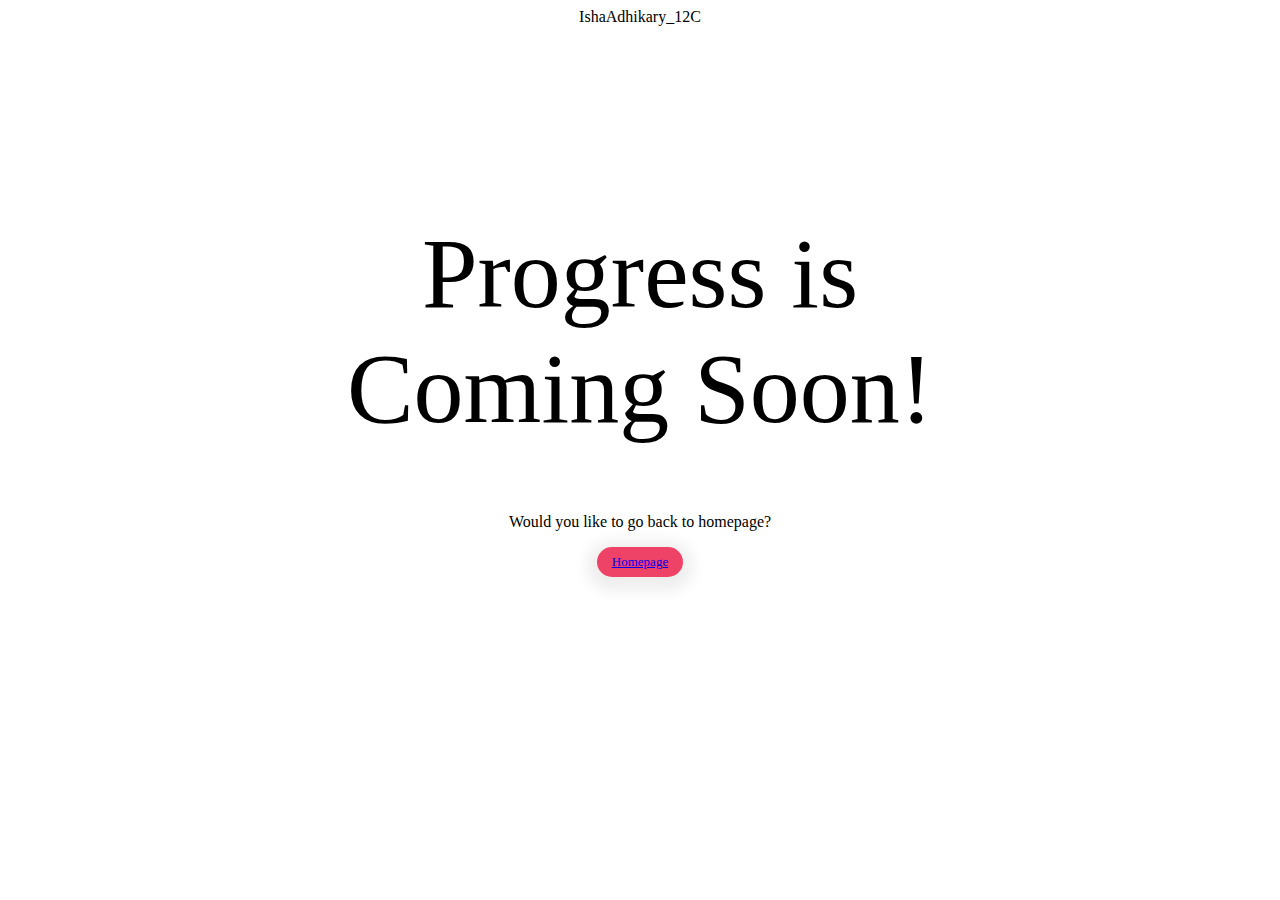
<file: files/html/comingSoon.html>
<!DOCTYPE html>
<html>
<head>
    <meta charset='utf-8'>
    <meta http-equiv='X-UA-Compatible' content='IE=edge'>
    <title>Coming Soon</title>
    <meta name='viewport' content='width=device-width, initial-scale=1'>
    <!-- <link rel='stylesheet' type='text/css' media='screen' href='../css/main.css'>
     -->
    <link rel='stylesheet' type='text/css' media='screen' href='../css/comingSoon.css'>
</head>
<body>
    <div>
        <header>IshaAdhikary_12C</header>
    </div>
    <div>
        <h1>Progress is <br><b>Coming Soon!</b></h1>
    </div>
    <p>Would you like to go back to homepage?</p>
    <div class="resetButton">
        <a href="../../index.html">Homepage
        </a>
    </div>
                        
    
</body>
</html>
</file>
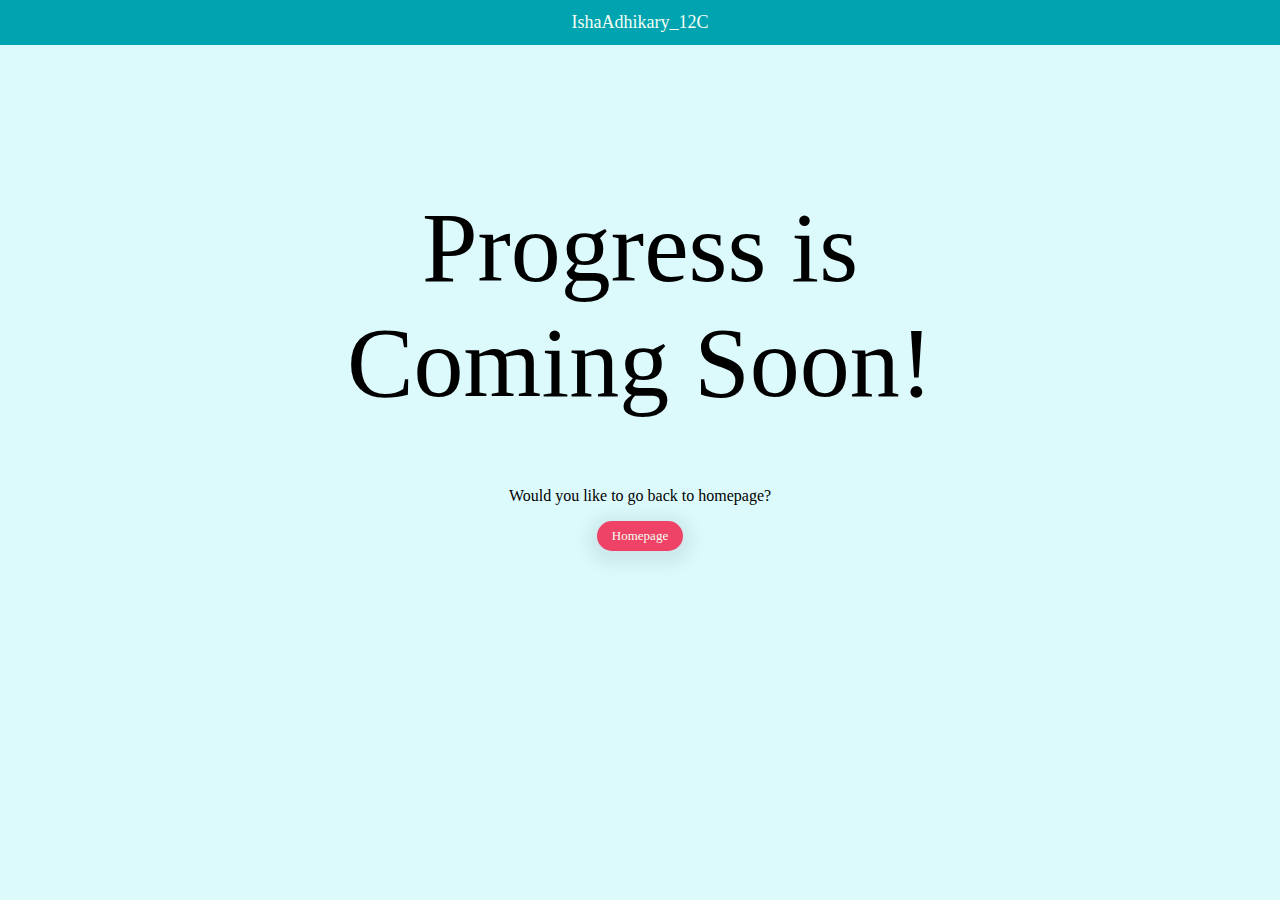
<file: files/html/commingSoon.html>
<!DOCTYPE html>
<html>
<head>
    <meta charset='utf-8'>
    <meta http-equiv='X-UA-Compatible' content='IE=edge'>
    <title>Coming Soon</title>
    <meta name='viewport' content='width=device-width, initial-scale=1'>
    <link rel='stylesheet' type='text/css' media='screen' href='../css/main.css'>
    
    <link rel='stylesheet' type='text/css' media='screen' href='../css/comingSoon.css'>
</head>
<body>
    <div>
        <header>IshaAdhikary_12C</header>
    </div>
    <div>
        <h1>Progress is <br><b>Coming Soon!</b></h1>
    </div>
    <p>Would you like to go back to homepage?</p>
    <div class="resetButton">
        <a href="../../index.html">Homepage
        </a>
    </div>
                        
    
</body>
</html>
</file>
<file: files/css/main.css>
body{
    background:rgb(194 246 250 / 58%);
    font-family: 'Lato', 'Open sans','sans-serif';
}

header{
    position:fixed;
    top:0;
    right: 0;
    left:0;
    background: #00A4B1;
    color:rgb(243 255 241);
    text-align: center;
    padding: 0;
    font-size: 18px;
    line-height: 45px;
}

table{
    font-size: 14px;
    text-align: center;
    margin: 80px auto;
    width: 75%;
    box-shadow:  0px 0px 10px rgba(0, 0, 0, 0.3);
    line-height: 25px;
    border-spacing: 0;
    border-radius: 10px;
}

/* Specifying the width for each the columns */
#sn{
    width: 4%;
}

#title{
width: 60%;
}

#demo{
    width: 18%;

}

#code{

    width: 18%;
}


table tr.title{
    background:#00A4B1;
    color:rgb(243 255 241); 
    font-size: 16px;
    height: 35px;
}

tr.title th:first-child {
    border-top-left-radius: 10px;
}
tr.title th:last-child {
    border-top-right-radius: 10px;
}

table tr, table td{
    padding: 8px;
    height: 30px;
}

/* Alternating the colors of the rows */
tr:nth-child(even){
background-color:#c5f5f8;
}


/* Button for View Demo */
.Ybutton {
    background-color:#f5bc00;
    border: none; 
    color:rgb(243 255 241); 
    padding: 3px 10px; 
    text-align: center; 
    text-decoration: none; 
    display: inline-block;
    font-size: 13px; 
    cursor: pointer; 
    margin-top: 5px;
    box-shadow: 0px 4px 15px 10px rgba(0, 0, 0, 0.07);
    border-radius: 15px;
    font-weight: bold;
  }

/* Button for View Code */
  .Pbutton {
    background-color: #ee4266; 
    border: none; 
    color:rgb(243 255 241); 
    padding: 3px 10px; 
    text-align: center;
    text-decoration: none;
    display: inline-block;
    font-size: 13px; 
    margin-top: 3px;
    box-shadow: 0px 4px 15px 10px rgba(0, 0, 0, 0.07);
    border-radius: 15px;
    font-weight: bold;
  }  

a{
    text-decoration: none;
    color: inherit;
}
</file>
<file: files/css/comingSoon.css>
body{
    display: block;
    text-align: center;
    height: 100%;
}
h1{
    margin-top:15%;
    text-decoration: none;
    font-weight: lighter;
    font-size: 100px;
}

/* Button for View Code */
.resetButton {
    background-color: #ee4266; 
    border: none; 
    color:rgb(243 255 241); 
    padding: 7px 15px; 
    text-align: center;
    text-decoration: none;
    display: inline-block;
    font-size: 13px; 
    border-radius: 14px; 
    margin: 0;
    box-shadow: 0px 4px 15px 10px rgba(0, 0, 0, 0.07);
    border-radius: 15px;
  }
</file>
